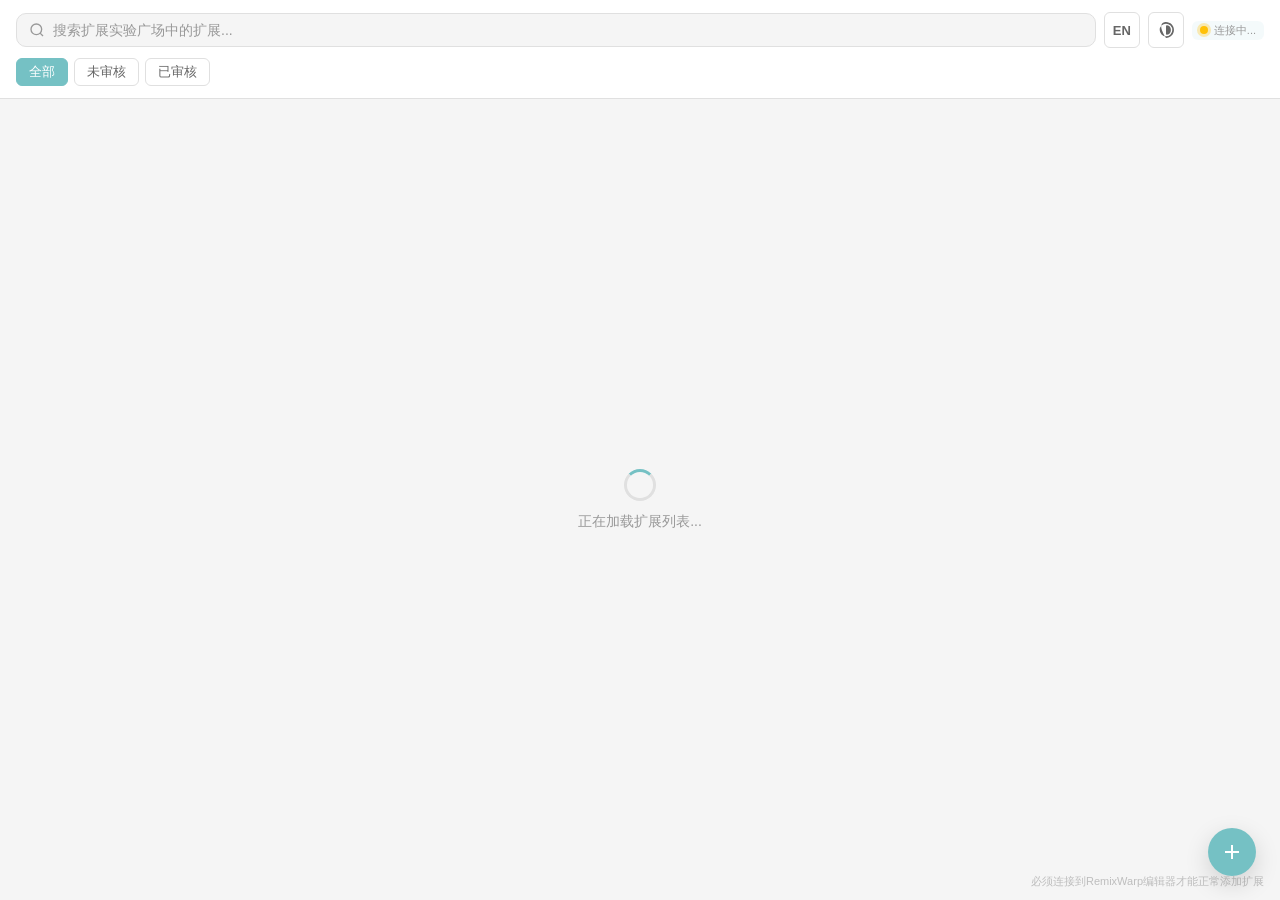
<file: experiment-plaza/index.html>
<!DOCTYPE html>
<html lang="zh-CN">
<head>
    <meta charset="UTF-8">
    <meta name="viewport" content="width=device-width, initial-scale=1.0">
    <title>扩展实验广场</title>
    <link rel="stylesheet" href="styles.css">
</head>
<body>
    <div id="app">
        <!-- 顶部操作栏 -->
        <div class="toolbar">
            <div class="toolbar-row">
                <div class="search-box">
                    <svg class="search-icon" width="16" height="16" viewBox="0 0 24 24" fill="none" stroke="currentColor" stroke-width="2">
                        <circle cx="11" cy="11" r="8"/>
                        <path d="M21 21l-4.35-4.35"/>
                    </svg>
                    <input type="text" id="searchInput" placeholder="搜索扩展实验广场中的扩展..." />
                </div>
                <button id="langToggleBtn" class="lang-btn" title="EN">中</button>
                <button id="themeToggleBtn" class="theme-btn" title="切换深浅色">
                    <svg id="themeToggleIcon" width="18" height="18" viewBox="0 0 1024 1024" fill="currentColor">
                        <path d="M512 59.733333c249.770667 0 452.266667 202.496 452.266667 452.266667 0 249.770667-202.496 452.266667-452.266667 452.266667C59.733333 262.229333 262.229333 59.733333 512 59.733333z m0 93.866667a358.4 358.4 0 1 0 0 716.8 358.4 358.4 0 0 0 0-716.8z m0 140.501333c0-32.853333 26.922667-60.074667 59.008-53.162666a277.418667 277.418667 0 0 1 0 542.122666c-32.085333 6.912-59.008-20.309333-59.008-53.162666V294.101333z"/>
                    </svg>
                </button>
                <div class="connection-status" id="connectionStatus">
                    <span class="status-dot" id="statusDot"></span>
                    <span class="status-label" id="statusLabel">连接中...</span>
                </div>
            </div>
            <div class="filter-bar">
                <button class="filter-btn active" data-filter="all">全部</button>
                <button class="filter-btn" data-filter="unreviewed">未审核</button>
                <button class="filter-btn" data-filter="approved">已审核</button>
            </div>
        </div>

        <!-- 扩展网格 -->
        <div id="extensionGrid" class="extension-grid"></div>

        <!-- 空状态 -->
        <div id="emptyState" class="empty-state" style="display:none;">
            <div class="empty-state-content">
                <svg width="48" height="48" viewBox="0 0 24 24" fill="none" stroke="currentColor" stroke-width="1.5" opacity="0.4">
                    <path d="M12 2L2 7l10 5 10-5-10-5z"/>
                    <path d="M2 17l10 5 10-5"/>
                    <path d="M2 12l10 5 10-5"/>
                </svg>
                <p>暂无扩展</p>
            </div>
        </div>

        <!-- 加载状态 -->
        <div id="loadingState" class="loading-state" style="display:none;">
            <div class="spinner"></div>
            <p>正在加载扩展列表...</p>
        </div>
    </div>

    <!-- 底部提示 -->
    <div class="bottom-hint" id="bottomHint">必须连接到RemixWarp编辑器才能正常添加扩展</div>

    <!-- 上传按钮 -->
    <button id="uploadBtn" class="upload-fab" title="上传扩展">
        <svg width="24" height="24" viewBox="0 0 24 24" fill="none" stroke="currentColor" stroke-width="2">
            <path d="M12 5v14M5 12h14"/>
        </svg>
    </button>

    <!-- 上传弹窗 -->
    <div id="uploadModal" class="modal-overlay" style="display:none;">
        <div class="modal">
            <div class="modal-header">
                <h2>上传扩展</h2>
                <button class="modal-close" onclick="closeUploadModal()">
                    <svg width="20" height="20" viewBox="0 0 24 24" fill="none" stroke="currentColor" stroke-width="2">
                        <path d="M18 6L6 18M6 6l12 12"/>
                    </svg>
                </button>
            </div>
            <div class="modal-body">
                <div class="form-group">
                    <label>扩展名称 *</label>
                    <input type="text" id="extName" placeholder="请输入扩展名称" />
                </div>
                <div class="form-group">
                    <label>作者名称 *</label>
                    <input type="text" id="extAuthor" placeholder="请输入作者名称" />
                </div>
                <div class="form-group">
                    <label>扩展描述 *</label>
                    <textarea id="extDescription" placeholder="请输入扩展描述" rows="3"></textarea>
                </div>
                <div class="form-group">
                    <label>扩展JS文件 *</label>
                    <div class="file-input-wrapper">
                        <input type="file" id="extJsFile" accept=".js" />
                        <div class="file-input-label">选择 .js 文件</div>
                    </div>
                </div>
                <div class="form-group">
                    <label>扩展封面图片 *</label>
                    <div class="file-input-wrapper">
                        <input type="file" id="extIconFile" accept=".png,.jpg,.jpeg,.svg,.webp" />
                        <div class="file-input-label">选择图片文件</div>
                    </div>
                    <div id="iconPreview" class="icon-preview" style="display:none;">
                        <img id="iconPreviewImg" alt="封面预览" />
                    </div>
                </div>
                <div class="form-group">
                    <label>文档链接</label>
                    <input type="url" id="extDocs" placeholder="https://..." />
                </div>
                <div class="form-group">
                    <label>示例作品链接</label>
                    <input type="url" id="extSample" placeholder="https://..." />
                </div>
            </div>
            <div class="modal-footer">
                <button class="btn btn-secondary" onclick="closeUploadModal()">取消</button>
                <button class="btn btn-primary" id="uploadSubmitBtn" onclick="submitUpload()">上传扩展</button>
            </div>
        </div>
    </div>

    <!-- 安全提示弹窗 -->
    <div id="warningModal" class="modal-overlay" style="display:none;">
        <div class="modal modal-warning">
            <div class="modal-header warning-header">
                <svg width="24" height="24" viewBox="0 0 24 24" fill="none" stroke="#f44336" stroke-width="2">
                    <path d="M10.29 3.86L1.82 18a2 2 0 001.71 3h16.94a2 2 0 001.71-3L13.71 3.86a2 2 0 00-3.42 0z"/>
                    <line x1="12" y1="9" x2="12" y2="13"/>
                    <line x1="12" y1="17" x2="12.01" y2="17"/>
                </svg>
                <h2>安全警告</h2>
            </div>
            <div class="modal-body warning-body">
                <p>该扩展<strong>未经过 RemixWarp 官方团队审核</strong>。</p>
                <p>使用本扩展造成的一切后果由使用者自负。</p>
                <p class="warning-hint">请确认您信任该扩展的来源，并了解其功能后再决定是否加载。</p>
            </div>
            <div class="modal-footer warning-footer">
                <button class="btn btn-secondary" id="warningCancelBtn">取消</button>
                <button class="btn btn-danger" id="warningConfirmBtn">确认加载</button>
            </div>
        </div>
    </div>

    <!-- 扩展详细信息弹窗 -->
    <div id="detailModal" class="modal-overlay" style="display:none;">
        <div class="modal modal-detail">
            <div class="modal-header">
                <h2 id="detailTitle">扩展详细信息</h2>
                <button class="modal-close" id="detailCloseBtn">
                    <svg width="20" height="20" viewBox="0 0 24 24" fill="none" stroke="currentColor" stroke-width="2">
                        <path d="M18 6L6 18M6 6l12 12"/>
                    </svg>
                </button>
            </div>
            <div class="modal-body" id="detailBody"></div>
            <div class="modal-footer">
                <button class="btn btn-secondary" id="detailCloseFooterBtn">关闭</button>
            </div>
        </div>
    </div>

    <!-- 加载成功/失败提示 -->
    <div id="toast" class="toast" style="display:none;"></div>

    <!-- 人机验证弹窗 -->
    <div id="captchaModal" class="modal-overlay" style="display:none;">
        <div class="modal">
            <div class="modal-header">
                <h2 id="captchaModalTitle">人机验证</h2>
            </div>
            <div class="modal-body" style="text-align:center;padding:30px;">
                <p id="captchaHint" style="margin-bottom:20px;color:var(--text-muted);">请完成验证后继续上传</p>
                <div id="captchaContainer"></div>
            </div>
        </div>
    </div>

    <script src="https://captcha.gurl.eu.org/cap.min.js"></script>
    <script src="app.js"></script>
</body>
</html>
</file>
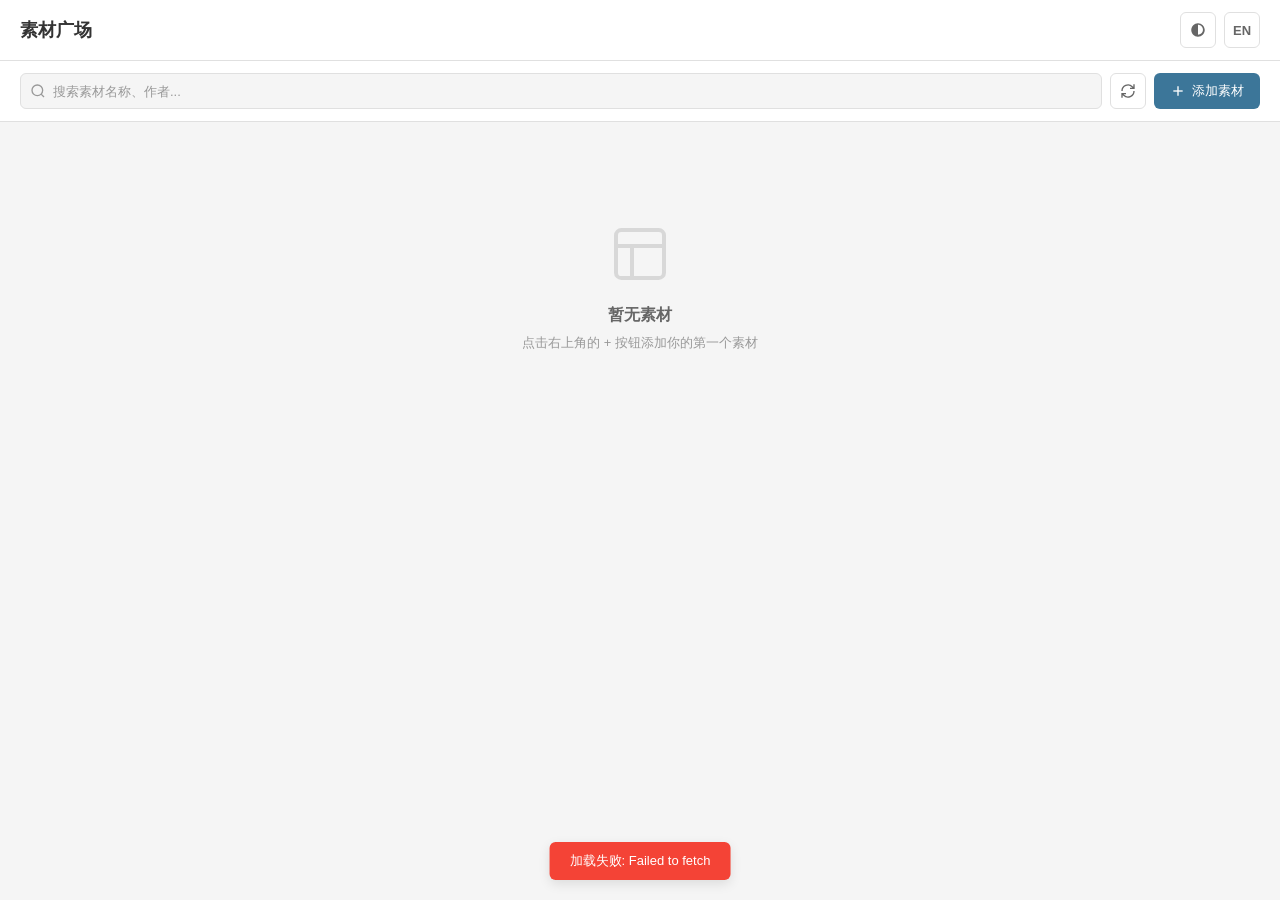
<file: material-plaza/index.html>
<!DOCTYPE html>
<html lang="zh-CN">
<head>
    <meta charset="UTF-8">
    <meta name="viewport" content="width=device-width, initial-scale=1.0">
    <title>素材广场</title>
    <link rel="stylesheet" href="styles.css">
</head>
<body>
    <!-- 顶部栏 -->
    <div class="header">
        <div class="header-left">
            <h1 class="header-title">素材广场</h1>
        </div>
        <div class="header-actions">
            <button id="themeToggleBtn" class="icon-btn" title="切换深浅色">
                <svg id="themeToggleIcon" width="18" height="18" viewBox="0 0 1024 1024" fill="currentColor">
                    <path d="M512 128c-211.2 0-384 172.8-384 384s172.8 384 384 384 384-172.8 384-384-172.8-384-384-384z m0 678.4V217.6c153.6 0 281.6 128 281.6 281.6s-128 281.6-281.6 281.6z"/>
                </svg>
            </button>
            <button id="langToggleBtn" class="icon-btn" title="EN">中</button>
        </div>
    </div>

    <!-- 工具栏 -->
    <div class="toolbar">
        <div class="toolbar-row">
            <div class="search-box">
                <svg class="search-icon" width="16" height="16" viewBox="0 0 24 24" fill="none" stroke="currentColor" stroke-width="2">
                    <circle cx="11" cy="11" r="8"/>
                    <path d="M21 21l-4.35-4.35"/>
                </svg>
                <input type="text" id="searchInput" placeholder="搜索素材名称、作者..." />
            </div>
            <button id="refreshBtn" class="icon-btn" title="刷新">
                <svg width="16" height="16" viewBox="0 0 24 24" fill="none" stroke="currentColor" stroke-width="2">
                    <path d="M21 2v6h-6M3 12a9 9 0 0 1 15.364-6.364L21 8M3 22v-6h6M21 12a9 9 0 0 1-15.364 6.364L3 16"/>
                </svg>
            </button>
            <button id="addBtn" class="primary-btn">
                <svg width="16" height="16" viewBox="0 0 24 24" fill="none" stroke="currentColor" stroke-width="2">
                    <line x1="12" y1="5" x2="12" y2="19"/><line x1="5" y1="12" x2="19" y2="12"/>
                </svg>
                <span id="addBtnText">添加素材</span>
            </button>
        </div>
        <div id="editorHint" class="editor-hint" style="display:none">
            <svg width="14" height="14" viewBox="0 0 24 24" fill="none" stroke="currentColor" stroke-width="2">
                <path d="M10.29 3.86L1.82 18a2 2 0 0 0 1.71 3h16.94a2 2 0 0 0 1.71-3L13.71 3.86a2 2 0 0 0-3.42 0z"/><line x1="12" y1="9" x2="12" y2="13"/><line x1="12" y1="17" x2="12.01" y2="17"/>
            </svg>
            <a id="editorHintLink" href="https://rw-c.pages.dev/material-plaza/" target="_blank" rel="noopener noreferrer">上传素材请转到独立页面</a>
        </div>
    </div>

    <!-- 素材网格 -->
    <div class="content">
        <div id="loadingState" class="loading-state">
            <div class="spinner"></div>
            <p>正在加载素材列表...</p>
        </div>
        <div id="emptyState" class="empty-state" style="display:none">
            <div class="empty-icon">
                <svg width="64" height="64" viewBox="0 0 24 24" fill="none" stroke="currentColor" stroke-width="1.5" opacity="0.3">
                    <rect x="3" y="3" width="18" height="18" rx="2"/><path d="M3 9h18"/><path d="M9 21V9"/>
                </svg>
            </div>
            <h3>暂无素材</h3>
            <p>点击右上角的 + 按钮添加你的第一个素材</p>
        </div>
        <div id="materialGrid" class="material-grid"></div>
    </div>

    <!-- 上传弹窗 -->
    <div id="uploadModal" class="modal" style="display:none">
        <div class="modal-overlay"></div>
        <div class="modal-content upload-modal">
            <div class="modal-header">
                <h2>上传素材</h2>
                <button class="modal-close" id="uploadModalClose">&times;</button>
            </div>
            <div class="modal-body">
                <div class="form-group">
                    <label>作者名称 *</label>
                    <input type="text" id="authorInput" class="form-input" placeholder="输入作者名称" />
                </div>
                <div class="form-group title-group">
                    <label>标题 *</label>
                    <input type="text" id="titleInput" class="form-input title-input" placeholder="输入素材标题" />
                </div>
                <div class="form-group desc-group">
                    <label><span class="desc-label-text">素材描述</span> <span class="optional-label">(选填)</span></label>
                    <textarea id="descInput" class="form-textarea desc-input" placeholder="输入素材描述（选填）" rows="2"></textarea>
                </div>
                <div class="form-group">
                    <label>选择素材文件 *</label>
                    <div id="fileUploadZone" class="file-upload-zone">
                        <input type="file" id="fileInput" class="file-input" accept=".sprite3" />
                        <div class="file-upload-placeholder" id="fileUploadPlaceholder">
                            <svg width="48" height="48" viewBox="0 0 24 24" fill="none" stroke="currentColor" stroke-width="1.5" opacity="0.4">
                                <path d="M14 2H6a2 2 0 0 0-2 2v16a2 2 0 0 0 2 2h12a2 2 0 0 0 2-2V8z"/><polyline points="14 2 14 8 20 8"/><line x1="12" y1="18" x2="12" y2="12"/><line x1="9" y1="15" x2="12" y2="12"/><line x1="15" y1="15" x2="12" y2="12"/>
                            </svg>
                            <p>点击选择文件</p>
                            <span class="file-upload-hint">支持 .sprite3(角色)</span>
                        </div>
                        <div id="filePreview" class="file-preview" style="display:none">
                            <div class="file-preview-thumb" id="filePreviewThumb"></div>
                            <div class="file-preview-info">
                                <span class="file-preview-name" id="filePreviewName"></span>
                                <span class="file-preview-type" id="filePreviewType"></span>
                            </div>
                            <button class="file-preview-remove" id="filePreviewRemove">&times;</button>
                        </div>
                    </div>
                </div>
                <div class="form-group">
                    <label><span class="cover-label-text">封面图</span> <span class="optional-label">(选填)</span></label>
                    <div id="coverUploadZone" class="file-upload-zone cover-upload-zone">
                        <input type="file" id="coverInput" class="file-input" accept="image/*" />
                        <div class="file-upload-placeholder" id="coverUploadPlaceholder">
                            <svg width="40" height="40" viewBox="0 0 24 24" fill="none" stroke="currentColor" stroke-width="1.5" opacity="0.4">
                                <rect x="3" y="3" width="18" height="18" rx="2"/><circle cx="8.5" cy="8.5" r="1.5"/><path d="M21 15l-5-5L5 21"/>
                            </svg>
                            <p>选择封面图片（可选）</p>
                        </div>
                        <div id="coverPreview" class="file-preview" style="display:none">
                            <div class="cover-preview-thumb" id="coverPreviewThumb"></div>
                            <div class="file-preview-info">
                                <span class="file-preview-name" id="coverPreviewName"></span>
                            </div>
                            <button class="file-preview-remove" id="coverPreviewRemove">&times;</button>
                        </div>
                    </div>
                </div>
                <div class="form-actions">
                    <button class="btn btn-secondary" id="uploadCancelBtn">取消</button>
                    <button class="btn btn-primary" id="uploadSubmitBtn" disabled>上传素材</button>
                </div>
            </div>
        </div>
    </div>

    <!-- 人机验证弹窗 -->
    <div id="captchaModal" class="modal" style="display:none;">
        <div class="modal-overlay"></div>
        <div class="modal-content small">
            <div class="modal-header">
                <h2 id="captchaModalTitle">人机验证</h2>
            </div>
            <div class="modal-body" style="text-align:center;padding:30px;">
                <p id="captchaHint" style="margin-bottom:20px;color:var(--text-muted);">请完成验证后继续上传</p>
                <div id="captchaContainer"></div>
            </div>
        </div>
    </div>

    <!-- Toast 通知 -->
    <div id="toast" class="toast"></div>

    <script src="https://captcha.gurl.eu.org/cap.min.js"></script>
    <script src="editor-bridge.js"></script>
    <script src="app.js"></script>
</body>
</html>
</file>
<file: experiment-plaza/styles.css>
/* ===== 全局重置 ===== */
*, *::before, *::after {
    box-sizing: border-box;
    margin: 0;
    padding: 0;
}

:root {
    --bg-primary: #f5f5f5;
    --bg-card: #ffffff;
    --bg-modal: #ffffff;
    --text-primary: #1a1a1a;
    --text-secondary: #666666;
    --text-muted: #999999;
    --border-color: #e0e0e0;
    --border-hover: #b0b0b0;
    --accent-color: #75c1c4;
    --accent-hover: #5fa8ab;
    --danger-color: #f44336;
    --danger-hover: #d32f2f;
    --success-color: #4caf50;
    --warning-bg: #fff3e0;
    --shadow-sm: 0 1px 3px rgba(0,0,0,0.08);
    --shadow-md: 0 4px 12px rgba(0,0,0,0.1);
    --shadow-lg: 0 8px 24px rgba(0,0,0,0.15);
    --radius-sm: 6px;
    --radius-md: 10px;
    --radius-lg: 12px;
    --font-family: -apple-system, BlinkMacSystemFont, 'Segoe UI', Roboto, 'Helvetica Neue', Arial, sans-serif;
}

body {
    font-family: var(--font-family);
    background: var(--bg-primary);
    color: var(--text-primary);
    height: 100vh;
    overflow: hidden;
}

/* 手动切换浅色模式 */
[data-theme="light"] {
    --bg-primary: #f5f5f5;
    --bg-card: #ffffff;
    --bg-modal: #ffffff;
    --text-primary: #1a1a1a;
    --text-secondary: #666666;
    --text-muted: #999999;
    --border-color: #e0e0e0;
    --border-hover: #b0b0b0;
    --accent-color: #75c1c4;
    --accent-hover: #5fa8ab;
    --danger-color: #f44336;
    --danger-hover: #d32f2f;
    --success-color: #4caf50;
    --warning-bg: #fff3e0;
    --shadow-sm: 0 1px 3px rgba(0,0,0,0.08);
    --shadow-md: 0 4px 12px rgba(0,0,0,0.1);
    --shadow-lg: 0 8px 24px rgba(0,0,0,0.15);
    --radius-sm: 6px;
    --radius-md: 10px;
    --radius-lg: 12px;
}

/* 手动切换深色模式 */
[data-theme="dark"] {
    --bg-primary: #1e1e1e;
    --bg-card: #2d2d2d;
    --bg-modal: #2d2d2d;
    --text-primary: #e0e0e0;
    --text-secondary: #aaaaaa;
    --text-muted: #777777;
    --border-color: #404040;
    --border-hover: #606060;
    --warning-bg: #3e2723;
    --shadow-sm: 0 1px 3px rgba(0,0,0,0.2);
    --shadow-md: 0 4px 12px rgba(0,0,0,0.3);
    --shadow-lg: 0 8px 24px rgba(0,0,0,0.4);
}

/* 系统暗色模式（仅当未手动设置 data-theme 时生效，避免覆盖手动选择） */
@media (prefers-color-scheme: dark) {
    :root:not([data-theme]) {
        --bg-primary: #1e1e1e;
        --bg-card: #2d2d2d;
        --bg-modal: #2d2d2d;
        --text-primary: #e0e0e0;
        --text-secondary: #aaaaaa;
        --text-muted: #777777;
        --border-color: #404040;
        --border-hover: #606060;
        --warning-bg: #3e2723;
        --shadow-sm: 0 1px 3px rgba(0,0,0,0.2);
        --shadow-md: 0 4px 12px rgba(0,0,0,0.3);
        --shadow-lg: 0 8px 24px rgba(0,0,0,0.4);
    }
}

/* ===== 布局 ===== */
#app {
    display: flex;
    flex-direction: column;
    height: 100vh;
    overflow: hidden;
}

/* ===== 顶部工具栏 ===== */
.toolbar {
    flex-shrink: 0;
    padding: 12px 16px;
    background: var(--bg-card);
    border-bottom: 1px solid var(--border-color);
    display: flex;
    flex-direction: column;
    gap: 10px;
}

.toolbar-row {
    display: flex;
    align-items: center;
    gap: 8px;
}

.toolbar-row .search-box {
    flex: 1;
}

.lang-btn {
    width: 36px;
    height: 36px;
    border: 1px solid var(--border-color);
    border-radius: var(--radius-sm);
    background: var(--bg-card);
    color: var(--text-secondary);
    cursor: pointer;
    display: flex;
    align-items: center;
    justify-content: center;
    font-size: 13px;
    font-weight: 600;
    font-family: var(--font-family);
    flex-shrink: 0;
    transition: all 0.15s;
}

.lang-btn:hover {
    border-color: var(--accent-color);
    color: var(--accent-color);
    background: color-mix(in srgb, var(--accent-color) 8%, var(--bg-card));
}

.theme-btn {
    width: 36px;
    height: 36px;
    border: 1px solid var(--border-color);
    border-radius: var(--radius-sm);
    background: var(--bg-card);
    color: var(--text-secondary);
    cursor: pointer;
    display: flex;
    align-items: center;
    justify-content: center;
    font-size: 13px;
    font-weight: 600;
    font-family: var(--font-family);
    flex-shrink: 0;
    transition: all 0.15s;
}

.theme-btn:hover {
    border-color: var(--accent-color);
    color: var(--accent-color);
    background: color-mix(in srgb, var(--accent-color) 8%, var(--bg-card));
}

/* ===== 连接状态 ===== */
.connection-status {
    display: flex;
    align-items: center;
    gap: 6px;
    flex-shrink: 0;
    padding: 4px 8px;
    border-radius: var(--radius-sm);
    background: color-mix(in srgb, var(--accent-color) 8%, transparent);
    font-size: 0.75rem;
    white-space: nowrap;
}

.status-dot {
    width: 8px;
    height: 8px;
    border-radius: 50%;
    flex-shrink: 0;
    transition: background 0.3s, box-shadow 0.3s;
}

.status-dot--connecting {
    background: #ffc107;
    box-shadow: 0 0 0 3px rgba(255, 193, 7, 0.3);
    animation: pulse 1.5s ease-in-out infinite;
}

.status-dot--connected {
    background: #4caf50;
    box-shadow: 0 0 0 3px rgba(76, 175, 80, 0.3);
}

.status-dot--disconnected {
    background: #f44336;
    box-shadow: 0 0 0 3px rgba(244, 67, 54, 0.3);
}

.status-label {
    color: var(--text-muted);
    font-size: 0.6875rem;
    line-height: 1;
}

/* ===== 底部提示 ===== */
.bottom-hint {
    position: fixed;
    bottom: 12px;
    right: 16px;
    font-size: 0.6875rem;
    color: var(--text-muted);
    opacity: 0.6;
    z-index: 50;
    pointer-events: none;
    user-select: none;
    line-height: 1.3;
}

@keyframes pulse {
    0%, 100% { opacity: 1; }
    50% { opacity: 0.5; }
}

.search-box {
    display: flex;
    align-items: center;
    gap: 8px;
    padding: 8px 12px;
    background: var(--bg-primary);
    border: 1px solid var(--border-color);
    border-radius: var(--radius-md);
    transition: border-color 0.15s;
}

.search-box:focus-within {
    border-color: var(--accent-color);
}

.search-icon {
    flex-shrink: 0;
    color: var(--text-muted);
}

.search-box input {
    flex: 1;
    border: none;
    outline: none;
    background: transparent;
    color: var(--text-primary);
    font-size: 0.875rem;
    font-family: var(--font-family);
}

.search-box input::placeholder {
    color: var(--text-muted);
}

.filter-bar {
    display: flex;
    gap: 6px;
}

.filter-btn {
    padding: 4px 12px;
    border: 1px solid var(--border-color);
    border-radius: var(--radius-sm);
    background: transparent;
    color: var(--text-secondary);
    font-size: 0.8125rem;
    cursor: pointer;
    transition: all 0.15s;
}

.filter-btn:hover {
    border-color: var(--accent-color);
    color: var(--accent-color);
}

.filter-btn.active {
    background: var(--accent-color);
    color: #ffffff;
    border-color: var(--accent-color);
}

/* ===== 扩展网格 ===== */
.extension-grid {
    flex: 1 1 auto;
    min-height: 0;
    overflow-y: auto;
    overscroll-behavior: contain;
    padding: 16px;
    display: grid;
    grid-template-columns: repeat(auto-fill, minmax(200px, 1fr));
    gap: 16px;
    align-content: start;
}

/* ===== 扩展卡片（与现有扩展库卡片样式一致） ===== */
.extension-card {
    position: relative;
    display: flex;
    flex-direction: column;
    width: 100%;
    text-align: left;
    background: var(--bg-card);
    border: 1px solid var(--border-color);
    border-radius: var(--radius-lg);
    overflow: hidden;
    cursor: pointer;
    color: var(--text-primary);
    text-decoration: none;
    transition: border-color 0.15s, box-shadow 0.15s, transform 0.15s;
}

.extension-card:hover {
    border-color: var(--accent-color);
    box-shadow: var(--shadow-md);
    transform: translateY(-2px);
}

.extension-card:focus-visible {
    border-color: var(--accent-color);
    box-shadow: 0 0 0 2px rgba(60, 118, 153, 0.3);
    outline: none;
}

.card-loaded-check {
    position: absolute;
    top: 8px;
    left: 8px;
    z-index: 1;
    display: flex;
    align-items: center;
    justify-content: center;
    width: 26px;
    height: 26px;
    border-radius: 50%;
    background: var(--bg-card);
    box-shadow: 0 1px 4px rgba(0,0,0,0.15);
    color: var(--success-color);
}

.card-cover {
    display: block;
    width: 100%;
    aspect-ratio: 2 / 1;
    height: auto;
    object-fit: cover;
    object-position: center;
    background: color-mix(in srgb, var(--text-primary) 6%, var(--bg-card));
    border-bottom: 1px solid var(--border-color);
}

.card-cover-placeholder {
    display: flex;
    align-items: center;
    justify-content: center;
    width: 100%;
    aspect-ratio: 2 / 1;
    background: color-mix(in srgb, var(--text-primary) 6%, var(--bg-card));
    border-bottom: 1px solid var(--border-color);
    color: var(--text-muted);
}

.card-body {
    min-width: 0;
    display: flex;
    flex-direction: column;
    gap: 4px;
    padding: 12px 14px 16px;
}

.card-name {
    font-weight: 600;
    font-size: 1rem;
    color: var(--text-primary);
    overflow: hidden;
    text-overflow: ellipsis;
    white-space: nowrap;
}

.card-description {
    font-size: 0.8125rem;
    color: var(--text-secondary);
    line-height: 1.35;
    display: -webkit-box;
    -webkit-line-clamp: 2;
    -webkit-box-orient: vertical;
    overflow: hidden;
}

.card-author {
    font-size: 0.75rem;
    color: var(--text-muted);
    margin-top: 2px;
}

.card-footer {
    display: flex;
    align-items: center;
    gap: 8px;
    padding: 0 14px 14px;
    flex-wrap: wrap;
}

.card-links {
    display: flex;
    gap: 12px;
    padding: 0 14px 10px;
    font-size: 0.75rem;
}

.card-links a {
    color: var(--text-secondary);
    text-decoration: underline;
    transition: color 0.15s;
}

.card-links a:hover {
    color: var(--accent-color);
}

/* 详细信息小图标按钮（日期下方右侧，小正方形） */
.card-detail-icon {
    display: inline-flex;
    align-self: flex-end;
    align-items: center;
    justify-content: center;
    margin: 4px 14px 12px;
    width: 28px;
    height: 28px;
    padding: 0;
    border: 1px solid var(--border-color);
    border-radius: 4px;
    background: var(--bg-card);
    color: #666666;
    cursor: pointer;
    transition: color 0.15s, border-color 0.15s, background 0.15s;
}

.card-detail-icon:hover {
    color: var(--accent-color);
    border-color: var(--accent-color);
    background: var(--bg-primary);
}

.card-detail-icon .icon {
    display: block;
}

/* 深色模式下图标颜色调亮，随深浅主题自动变换 */
[data-theme="dark"] .card-detail-icon {
    color: #c4c4c4;
}

@media (prefers-color-scheme: dark) {
    .card-detail-icon {
        color: #c4c4c4;
    }
}

/* ===== 扩展详细信息弹窗 ===== */
.detail-cover {
    display: flex;
    justify-content: center;
    padding: 8px 0 12px;
}

.detail-cover img {
    max-width: 100%;
    max-height: 160px;
    border-radius: var(--radius-md);
    border: 1px solid var(--border-color);
    object-fit: contain;
}

.detail-status-row {
    display: flex;
    justify-content: center;
    margin-bottom: 12px;
}

.detail-row {
    display: flex;
    flex-direction: column;
    gap: 4px;
    padding: 10px 0;
    border-top: 1px solid var(--border-color);
}

.detail-row-label {
    font-size: 0.75rem;
    font-weight: 600;
    color: var(--text-secondary);
}

.detail-row-value {
    display: flex;
    align-items: center;
    gap: 8px;
    flex-wrap: wrap;
}

.detail-url {
    flex: 1;
    min-width: 0;
    font-family: ui-monospace, SFMono-Regular, Menlo, Consolas, monospace;
    font-size: 0.75rem;
    color: var(--text-primary);
    background: var(--bg-primary);
    border: 1px solid var(--border-color);
    border-radius: var(--radius-sm);
    padding: 6px 8px;
    word-break: break-all;
    cursor: text;
}

.detail-copy-btn {
    flex-shrink: 0;
    padding: 6px 10px;
    font-size: 0.75rem;
    border: 1px solid var(--border-color);
    border-radius: var(--radius-sm);
    background: var(--bg-card);
    color: var(--text-secondary);
    cursor: pointer;
    transition: all 0.15s;
}

.detail-copy-btn:hover {
    border-color: var(--accent-color);
    color: var(--accent-color);
}

.detail-desc {
    margin: 0;
    font-size: 0.8125rem;
    line-height: 1.5;
    color: var(--text-primary);
    white-space: pre-wrap;
    word-break: break-word;
}

/* ===== 安全标签 ===== */
.safety-tag {
    display: inline-flex;
    align-items: center;
    gap: 4px;
    padding: 2px 8px;
    border-radius: 4px;
    font-size: 0.6875rem;
    font-weight: 600;
    white-space: nowrap;
}

.safety-tag--danger {
    background: rgba(244, 67, 54, 0.12);
    color: var(--danger-color);
    border: 1px solid rgba(244, 67, 54, 0.3);
}

.safety-tag--safe {
    background: rgba(76, 175, 80, 0.12);
    color: var(--success-color);
    border: 1px solid rgba(76, 175, 80, 0.3);
}

/* ===== 空状态 ===== */
.empty-state {
    flex: 1;
    display: flex;
    align-items: center;
    justify-content: center;
}

.empty-state-content {
    text-align: center;
    color: var(--text-muted);
}

.empty-state-content p {
    margin-top: 12px;
    font-size: 0.875rem;
}

/* ===== 加载状态 ===== */
.loading-state {
    flex: 1;
    display: flex;
    flex-direction: column;
    align-items: center;
    justify-content: center;
    gap: 12px;
    color: var(--text-muted);
    font-size: 0.875rem;
}

.spinner {
    width: 32px;
    height: 32px;
    border: 3px solid var(--border-color);
    border-top-color: var(--accent-color);
    border-radius: 50%;
    animation: spin 0.8s linear infinite;
}

@keyframes spin {
    to { transform: rotate(360deg); }
}

/* ===== 上传按钮 (FAB) ===== */
.upload-fab {
    position: fixed;
    bottom: 24px;
    right: 24px;
    width: 48px;
    height: 48px;
    border-radius: 50%;
    border: none;
    background: var(--accent-color);
    color: #ffffff;
    cursor: pointer;
    display: flex;
    align-items: center;
    justify-content: center;
    box-shadow: var(--shadow-lg);
    transition: background 0.15s, transform 0.15s;
    z-index: 100;
}

.upload-fab:hover {
    background: var(--accent-hover);
    transform: scale(1.08);
}

.upload-fab:active {
    transform: scale(0.95);
}

/* ===== 弹窗 ===== */
.modal-overlay {
    position: fixed;
    top: 0;
    left: 0;
    right: 0;
    bottom: 0;
    background: rgba(0, 0, 0, 0.5);
    display: flex;
    align-items: center;
    justify-content: center;
    z-index: 1000;
}

.modal {
    background: var(--bg-modal);
    border-radius: var(--radius-lg);
    box-shadow: var(--shadow-lg);
    width: 480px;
    max-width: 90vw;
    max-height: 85vh;
    display: flex;
    flex-direction: column;
    overflow: hidden;
}

.modal-warning {
    width: 400px;
}

.modal-detail {
    width: 520px;
    max-height: 88vh;
}

.modal-header {
    display: flex;
    align-items: center;
    justify-content: space-between;
    padding: 16px 20px;
    border-bottom: 1px solid var(--border-color);
}

.modal-header h2 {
    font-size: 1.125rem;
    font-weight: 600;
}

.modal-close {
    display: flex;
    align-items: center;
    justify-content: center;
    width: 32px;
    height: 32px;
    border: none;
    border-radius: var(--radius-sm);
    background: transparent;
    color: var(--text-secondary);
    cursor: pointer;
    transition: background 0.15s;
}

.modal-close:hover {
    background: color-mix(in srgb, var(--text-primary) 8%, transparent);
}

.modal-body {
    padding: 20px;
    overflow-y: auto;
    flex: 1;
}

.modal-footer {
    display: flex;
    justify-content: flex-end;
    gap: 8px;
    padding: 12px 20px;
    border-top: 1px solid var(--border-color);
}

/* 警告弹窗特殊样式 */
.warning-header {
    display: flex;
    align-items: center;
    gap: 10px;
    border-bottom: 1px solid rgba(244, 67, 54, 0.2);
    background: rgba(244, 67, 54, 0.04);
}

.warning-header h2 {
    color: var(--danger-color);
}

.warning-body {
    text-align: center;
    padding: 24px 20px;
}

.warning-body p {
    margin-bottom: 8px;
    font-size: 0.9375rem;
    line-height: 1.5;
}

.warning-hint {
    color: var(--text-muted);
    font-size: 0.8125rem !important;
    margin-top: 12px !important;
}

.warning-footer {
    justify-content: center;
    gap: 12px;
}

/* ===== 表单 ===== */
.form-group {
    margin-bottom: 16px;
}

.form-group label {
    display: block;
    font-size: 0.8125rem;
    font-weight: 500;
    color: var(--text-secondary);
    margin-bottom: 6px;
}

.form-group input[type="text"],
.form-group input[type="url"],
.form-group textarea {
    width: 100%;
    padding: 8px 12px;
    border: 1px solid var(--border-color);
    border-radius: var(--radius-sm);
    background: var(--bg-primary);
    color: var(--text-primary);
    font-size: 0.875rem;
    font-family: var(--font-family);
    transition: border-color 0.15s;
}

.form-group input[type="text"]:focus,
.form-group input[type="url"]:focus,
.form-group textarea:focus {
    outline: none;
    border-color: var(--accent-color);
}

.form-group textarea {
    resize: vertical;
    min-height: 60px;
}

.file-input-wrapper {
    position: relative;
}

.file-input-wrapper input[type="file"] {
    position: absolute;
    top: 0;
    left: 0;
    width: 100%;
    height: 100%;
    opacity: 0;
    cursor: pointer;
}

.file-input-label {
    display: flex;
    align-items: center;
    justify-content: center;
    padding: 10px 16px;
    border: 1px dashed var(--border-color);
    border-radius: var(--radius-sm);
    background: var(--bg-primary);
    color: var(--text-muted);
    font-size: 0.8125rem;
    transition: border-color 0.15s, color 0.15s;
}

.file-input-wrapper:hover .file-input-label {
    border-color: var(--accent-color);
    color: var(--accent-color);
}

.icon-preview {
    margin-top: 8px;
    display: flex;
    justify-content: center;
}

.icon-preview img {
    max-width: 200px;
    max-height: 100px;
    border-radius: var(--radius-sm);
    border: 1px solid var(--border-color);
    object-fit: cover;
}

/* ===== 按钮 ===== */
.btn {
    padding: 8px 20px;
    border: none;
    border-radius: var(--radius-sm);
    font-size: 0.875rem;
    font-weight: 500;
    cursor: pointer;
    font-family: var(--font-family);
    transition: all 0.15s;
}

.btn-primary {
    background: var(--accent-color);
    color: #ffffff;
}

.btn-primary:hover {
    background: var(--accent-hover);
}

.btn-secondary {
    background: var(--bg-primary);
    color: var(--text-primary);
    border: 1px solid var(--border-color);
}

.btn-secondary:hover {
    background: color-mix(in srgb, var(--text-primary) 8%, var(--bg-primary));
}

.btn-danger {
    background: var(--danger-color);
    color: #ffffff;
}

.btn-danger:hover {
    background: var(--danger-hover);
}

/* ===== Toast 提示 ===== */
.toast {
    position: fixed;
    top: 16px;
    left: 50%;
    transform: translateX(-50%);
    padding: 10px 20px;
    border-radius: var(--radius-sm);
    font-size: 0.875rem;
    z-index: 2000;
    animation: toastIn 0.3s ease;
    box-shadow: var(--shadow-md);
}

.toast--success {
    background: var(--success-color);
    color: #ffffff;
}

.toast--error {
    background: var(--danger-color);
    color: #ffffff;
}

.toast--info {
    background: var(--accent-color);
    color: #ffffff;
}

@keyframes toastIn {
    from {
        opacity: 0;
        transform: translateX(-50%) translateY(-12px);
    }
    to {
        opacity: 1;
        transform: translateX(-50%) translateY(0);
    }
}

/* ===== 滚动条 ===== */
.extension-grid::-webkit-scrollbar {
    width: 6px;
}

.extension-grid::-webkit-scrollbar-track {
    background: transparent;
}

.extension-grid::-webkit-scrollbar-thumb {
    background: var(--border-color);
    border-radius: 3px;
}

.extension-grid::-webkit-scrollbar-thumb:hover {
    background: var(--border-hover);
}

/* ===== 响应式 ===== */
@media (max-width: 600px) {
    .extension-grid {
        grid-template-columns: repeat(auto-fill, minmax(140px, 1fr));
        gap: 10px;
        padding: 10px;
    }

    .toolbar {
        padding: 8px 10px;
    }

    .modal {
        width: 95vw;
    }
}
</file>
<file: material-plaza/styles.css>
:root {
    --bg-page: #f5f5f5;
    --bg-card: #ffffff;
    --bg-card-hover: #fafafa;
    --border-color: #e0e0e0;
    --text-primary: #333333;
    --text-secondary: #666666;
    --text-muted: #999999;
    --accent-color: #3C7699;
    --accent-hover: #2d5f7a;
    --radius-sm: 6px;
    --radius-md: 8px;
    --radius-lg: 12px;
    --shadow-sm: 0 1px 3px rgba(0,0,0,0.08);
    --shadow-md: 0 4px 12px rgba(0,0,0,0.1);
    --shadow-lg: 0 8px 24px rgba(0,0,0,0.12);
    --font-family: -apple-system, BlinkMacSystemFont, 'Segoe UI', Roboto, Oxygen, Ubuntu, sans-serif;
    --transition: 0.15s ease;
    --thumb-bg: #f0f0f0;
    --btn-secondary-bg: #f0f0f0;
    --btn-secondary-hover: #e0e0e0;
    --modal-close-hover: #f0f0f0;
    --preview-remove-hover: #fee;
    --preview-remove-color: #e44;
    --hint-bg: #fff3cd;
    --hint-border: #ffc107;
    --hint-text: #856404;
    --hint-link: #856404;
    --icon-sprite: #4fc3f7;
}

[data-theme="dark"] {
    --bg-page: #1a1a2e;
    --bg-card: #16213e;
    --bg-card-hover: #1a2744;
    --border-color: #2a2a4a;
    --text-primary: #e0e0e0;
    --text-secondary: #b0b0b0;
    --text-muted: #888;
    --accent-color: #4a8db7;
    --accent-hover: #5a9dc7;
    --shadow-sm: 0 1px 3px rgba(0,0,0,0.3);
    --shadow-md: 0 4px 12px rgba(0,0,0,0.4);
    --shadow-lg: 0 8px 24px rgba(0,0,0,0.5);
    --thumb-bg: #1e2a4a;
    --btn-secondary-bg: #2a2a4a;
    --btn-secondary-hover: #3a3a5a;
    --modal-close-hover: #2a2a4a;
    --preview-remove-hover: #3a1a1a;
    --preview-remove-color: #ff6b6b;
    --hint-bg: #2a2a0a;
    --hint-border: #5a5a1a;
    --hint-text: #d4b84a;
    --hint-link: #d4b84a;
    --icon-sprite: #4fc3f7;
}

* {
    margin: 0;
    padding: 0;
    box-sizing: border-box;
}

html, body {
    height: 100%;
    font-family: var(--font-family);
    font-size: 14px;
    color: var(--text-primary);
    background: var(--bg-page);
    overflow: hidden;
}

/* ===== Header ===== */
.header {
    display: flex;
    align-items: center;
    justify-content: space-between;
    padding: 12px 20px;
    background: var(--bg-card);
    border-bottom: 1px solid var(--border-color);
    flex-shrink: 0;
}

.header-title {
    font-size: 18px;
    font-weight: 700;
    color: var(--text-primary);
}

.header-actions {
    display: flex;
    align-items: center;
    gap: 8px;
}

/* ===== Toolbar ===== */
.toolbar {
    flex-shrink: 0;
    padding: 12px 20px;
    background: var(--bg-card);
    border-bottom: 1px solid var(--border-color);
    display: flex;
    flex-direction: column;
    gap: 10px;
}

.toolbar-row {
    display: flex;
    align-items: center;
    gap: 8px;
}

.toolbar-row .search-box {
    flex: 1;
}

.search-box {
    position: relative;
}

.search-icon {
    position: absolute;
    left: 10px;
    top: 50%;
    transform: translateY(-50%);
    color: var(--text-muted);
    pointer-events: none;
}

.search-box input {
    width: 100%;
    height: 36px;
    padding: 0 12px 0 32px;
    border: 1px solid var(--border-color);
    border-radius: var(--radius-sm);
    font-size: 13px;
    font-family: var(--font-family);
    color: var(--text-primary);
    background: var(--bg-page);
    outline: none;
    transition: border-color var(--transition);
}

.search-box input:focus {
    border-color: var(--accent-color);
}

.search-box input::placeholder {
    color: var(--text-muted);
}

/* 编辑器提示条 */
.editor-hint {
    display: flex;
    align-items: center;
    gap: 6px;
    padding: 6px 12px;
    background: var(--hint-bg);
    border: 1px solid var(--hint-border);
    border-radius: var(--radius-sm);
    font-size: 12px;
    color: var(--hint-text);
}

.editor-hint svg {
    flex-shrink: 0;
    stroke: currentColor;
}

.editor-hint a {
    color: var(--hint-link);
    text-decoration: underline;
    text-underline-offset: 2px;
}

.editor-hint a:hover {
    opacity: 0.8;
}

/* ===== Buttons ===== */
.icon-btn {
    width: 36px;
    height: 36px;
    border: 1px solid var(--border-color);
    border-radius: var(--radius-sm);
    background: var(--bg-card);
    color: var(--text-secondary);
    cursor: pointer;
    display: flex;
    align-items: center;
    justify-content: center;
    font-size: 13px;
    font-weight: 600;
    font-family: var(--font-family);
    flex-shrink: 0;
    transition: all var(--transition);
}

.icon-btn:hover {
    border-color: var(--accent-color);
    color: var(--accent-color);
    background: color-mix(in srgb, var(--accent-color) 8%, var(--bg-card));
}

.primary-btn {
    height: 36px;
    padding: 0 16px;
    border: none;
    border-radius: var(--radius-sm);
    background: var(--accent-color);
    color: #fff;
    cursor: pointer;
    display: flex;
    align-items: center;
    gap: 6px;
    font-size: 13px;
    font-weight: 500;
    font-family: var(--font-family);
    flex-shrink: 0;
    transition: background var(--transition);
    white-space: nowrap;
}

.primary-btn:hover {
    background: var(--accent-hover);
}

/* ===== Content ===== */
.content {
    flex: 1;
    overflow-y: auto;
    padding: 20px;
}

.material-grid {
    display: grid;
    grid-template-columns: repeat(auto-fill, minmax(180px, 1fr));
    gap: 16px;
}

.material-card {
    background: var(--bg-card);
    border: 1px solid var(--border-color);
    border-radius: var(--radius-md);
    overflow: hidden;
    cursor: grab;
    transition: all var(--transition);
    user-select: none;
    -webkit-user-select: none;
}

.material-card:hover {
    border-color: var(--accent-color);
    box-shadow: var(--shadow-sm);
    transform: translateY(-2px);
}

.material-card:active {
    cursor: grabbing;
}

.material-card-thumb {
    width: 100%;
    aspect-ratio: 1;
    background: var(--thumb-bg);
    display: flex;
    align-items: center;
    justify-content: center;
    overflow: hidden;
    position: relative;
}

.material-card-thumb img {
    width: 100%;
    height: 100%;
    object-fit: contain;
}

.material-card-body {
    padding: 10px 12px;
}

.material-card-name {
    font-size: 13px;
    font-weight: 600;
    color: var(--text-primary);
    white-space: nowrap;
    overflow: hidden;
    text-overflow: ellipsis;
    margin-bottom: 4px;
}

.material-card-title {
    font-size: 14px;
    font-weight: 700;
    color: var(--text-primary);
    white-space: nowrap;
    overflow: hidden;
    text-overflow: ellipsis;
    margin-bottom: 2px;
}

.material-card-desc {
    font-size: 11px;
    color: var(--text-muted);
    white-space: nowrap;
    overflow: hidden;
    text-overflow: ellipsis;
    margin-bottom: 4px;
    line-height: 1.4;
}

.material-card-meta {
    display: flex;
    align-items: center;
    gap: 8px;
    font-size: 11px;
    color: var(--text-muted);
}

/* 卡片缩略图图标样式 */
.material-card-thumb-icon {
    display: flex;
    align-items: center;
    justify-content: center;
    width: 100%;
    height: 100%;
}

.material-card-thumb-icon.sprite-icon svg {
    width: 48px;
    height: 48px;
    color: var(--text-muted);
    opacity: 0.6;
}

.material-card-thumb-icon.sprite-icon svg path {
    fill: currentColor;
}

.material-card-author {
    white-space: nowrap;
    overflow: hidden;
    text-overflow: ellipsis;
}

/* ===== Loading State ===== */
.loading-state {
    display: flex;
    flex-direction: column;
    align-items: center;
    justify-content: center;
    padding: 60px 20px;
    color: var(--text-muted);
}

.spinner {
    width: 32px;
    height: 32px;
    border: 3px solid var(--border-color);
    border-top-color: var(--accent-color);
    border-radius: 50%;
    animation: spin 0.8s linear infinite;
    margin-bottom: 12px;
}

@keyframes spin {
    to { transform: rotate(360deg); }
}

/* ===== Empty State ===== */
.empty-state {
    display: flex;
    flex-direction: column;
    align-items: center;
    justify-content: center;
    padding: 80px 20px;
    color: var(--text-muted);
}

.empty-state h3 {
    font-size: 16px;
    font-weight: 600;
    color: var(--text-secondary);
    margin-top: 16px;
    margin-bottom: 8px;
}

.empty-state p {
    font-size: 13px;
}

/* ===== Modal ===== */
.modal {
    position: fixed;
    top: 0;
    left: 0;
    right: 0;
    bottom: 0;
    z-index: 1000;
    display: flex;
    align-items: center;
    justify-content: center;
}

.modal-overlay {
    position: absolute;
    top: 0;
    left: 0;
    right: 0;
    bottom: 0;
    background: rgba(0,0,0,0.4);
}

.modal-content {
    position: relative;
    background: var(--bg-card);
    border-radius: var(--radius-lg);
    box-shadow: var(--shadow-lg);
    max-width: 520px;
    width: 90%;
    max-height: 85vh;
    overflow-y: auto;
}

.modal-header {
    display: flex;
    align-items: center;
    justify-content: space-between;
    padding: 16px 20px;
    border-bottom: 1px solid var(--border-color);
}

.modal-header h2 {
    font-size: 16px;
    font-weight: 700;
}

.modal-close {
    width: 28px;
    height: 28px;
    border: none;
    background: none;
    font-size: 20px;
    color: var(--text-muted);
    cursor: pointer;
    display: flex;
    align-items: center;
    justify-content: center;
    border-radius: 4px;
    transition: all var(--transition);
}

.modal-close:hover {
    background: var(--modal-close-hover);
    color: var(--text-primary);
}

.modal-body {
    padding: 20px;
}

/* ===== Form ===== */
.form-group {
    margin-bottom: 16px;
}

.form-group label {
    display: block;
    font-size: 13px;
    font-weight: 600;
    color: var(--text-secondary);
    margin-bottom: 6px;
}

.form-input,
.form-textarea {
    width: 100%;
    padding: 8px 12px;
    border: 1px solid var(--border-color);
    border-radius: var(--radius-sm);
    font-size: 13px;
    font-family: var(--font-family);
    color: var(--text-primary);
    background: var(--bg-page);
    outline: none;
    transition: border-color var(--transition);
}

.form-input:focus,
.form-textarea:focus {
    border-color: var(--accent-color);
}

.form-input::placeholder,
.form-textarea::placeholder {
    color: var(--text-muted);
}

.form-textarea {
    resize: vertical;
    min-height: 60px;
}

/* 标题字段（加粗大字） */
.title-group label {
    font-size: 15px;
    font-weight: 700;
    color: var(--text-primary);
}

.title-input {
    font-size: 15px;
    font-weight: 600;
}

/* 描述字段（小字，非必填） */
.desc-group label {
    font-size: 12px;
    font-weight: 400;
    color: var(--text-muted);
}

.desc-input {
    font-size: 12px;
}

.optional-label {
    font-size: 11px;
    color: var(--text-muted);
    font-weight: 400;
}

/* ===== File Upload Zone ===== */
.file-upload-zone {
    border: 2px dashed var(--border-color);
    border-radius: var(--radius-md);
    padding: 24px;
    text-align: center;
    transition: all var(--transition);
    background: var(--bg-page);
    position: relative;
    min-height: 120px;
    display: flex;
    align-items: center;
    justify-content: center;
    cursor: pointer;
}

.file-upload-zone:hover {
    border-color: var(--accent-color);
    background: color-mix(in srgb, var(--accent-color) 6%, var(--bg-page));
}

.file-input {
    position: absolute;
    width: 0;
    height: 0;
    opacity: 0;
    overflow: hidden;
    pointer-events: none;
}

.file-upload-placeholder {
    color: var(--text-muted);
}

.file-upload-placeholder p {
    margin-top: 8px;
    font-size: 13px;
}

.file-upload-hint {
    display: block;
    margin-top: 6px;
    font-size: 11px;
    color: var(--text-muted);
    opacity: 0.7;
}

.file-preview {
    display: flex;
    align-items: center;
    gap: 12px;
    padding: 8px;
    background: var(--bg-card);
    border: 1px solid var(--border-color);
    border-radius: var(--radius-sm);
    width: 100%;
}

.file-preview-thumb {
    width: 48px;
    height: 48px;
    border-radius: 4px;
    background: #f0f0f0;
    flex-shrink: 0;
    overflow: hidden;
    display: flex;
    align-items: center;
    justify-content: center;
}

.file-preview-thumb img {
    max-width: 100%;
    max-height: 100%;
    object-fit: contain;
}

.file-preview-info {
    flex: 1;
    min-width: 0;
    display: flex;
    flex-direction: column;
    gap: 2px;
}

.file-preview-name {
    font-size: 13px;
    font-weight: 600;
    color: var(--text-primary);
    white-space: nowrap;
    overflow: hidden;
    text-overflow: ellipsis;
}

.file-preview-type {
    font-size: 11px;
    color: var(--text-muted);
}

.file-preview-remove {
    width: 24px;
    height: 24px;
    border: none;
    background: none;
    font-size: 18px;
    color: var(--text-muted);
    cursor: pointer;
    display: flex;
    align-items: center;
    justify-content: center;
    border-radius: 4px;
    flex-shrink: 0;
    transition: all var(--transition);
}

.file-preview-remove:hover {
    background: var(--preview-remove-hover);
    color: var(--preview-remove-color);
}

/* 封面图上传区域 */
.cover-upload-zone {
    min-height: 80px;
    padding: 16px;
}

.cover-upload-zone .file-upload-placeholder p {
    font-size: 12px;
}

.cover-preview-thumb {
    width: 64px;
    height: 48px;
    border-radius: 4px;
    background: var(--thumb-bg);
    flex-shrink: 0;
    overflow: hidden;
    display: flex;
    align-items: center;
    justify-content: center;
}

.cover-preview-thumb img {
    max-width: 100%;
    max-height: 100%;
    object-fit: contain;
}

/* 默认类型图标（适配深浅色） */
.default-type-icon {
    display: flex;
    align-items: center;
    justify-content: center;
    width: 100%;
    height: 100%;
}

.default-type-icon svg {
    width: 48px;
    height: 48px;
    opacity: 0.6;
}

.default-type-icon svg path {
    fill: currentColor;
}

.default-type-icon.sprite-icon svg {
    color: var(--icon-sprite);
}

/* CAPTCHA 弹窗 */
.modal-content.small {
    max-width: 400px;
}

/* ===== Form Actions ===== */
.form-actions {
    display: flex;
    justify-content: flex-end;
    gap: 8px;
    margin-top: 20px;
}

.btn {
    height: 36px;
    padding: 0 20px;
    border-radius: var(--radius-sm);
    font-size: 13px;
    font-weight: 500;
    font-family: var(--font-family);
    cursor: pointer;
    transition: all var(--transition);
    border: none;
}

.btn-primary {
    background: var(--accent-color);
    color: #fff;
}

.btn-primary:hover {
    background: var(--accent-hover);
}

.btn-primary:disabled {
    opacity: 0.5;
    cursor: not-allowed;
}

.btn-secondary {
    background: var(--btn-secondary-bg);
    color: var(--text-secondary);
    border: 1px solid var(--border-color);
}

.btn-secondary:hover {
    background: var(--btn-secondary-hover);
}

/* ===== Toast ===== */
.toast {
    position: fixed;
    bottom: 20px;
    left: 50%;
    transform: translateX(-50%);
    padding: 10px 20px;
    border-radius: var(--radius-sm);
    font-size: 13px;
    font-weight: 500;
    z-index: 9999;
    opacity: 0;
    transition: opacity 0.3s;
    pointer-events: none;
    box-shadow: var(--shadow-md);
}

.toast.show {
    opacity: 1;
}

.toast.success {
    background: #4caf50;
    color: #fff;
}

.toast.error {
    background: #f44336;
    color: #fff;
}

.toast.info {
    background: #2196f3;
    color: #fff;
}

/* ===== Responsive ===== */
@media (max-width: 600px) {
    .material-grid {
        grid-template-columns: repeat(auto-fill, minmax(140px, 1fr));
        gap: 12px;
    }
    .header {
        padding: 10px 16px;
    }
    .toolbar {
        padding: 10px 16px;
    }
    .content {
        padding: 16px;
    }
}
</file>
